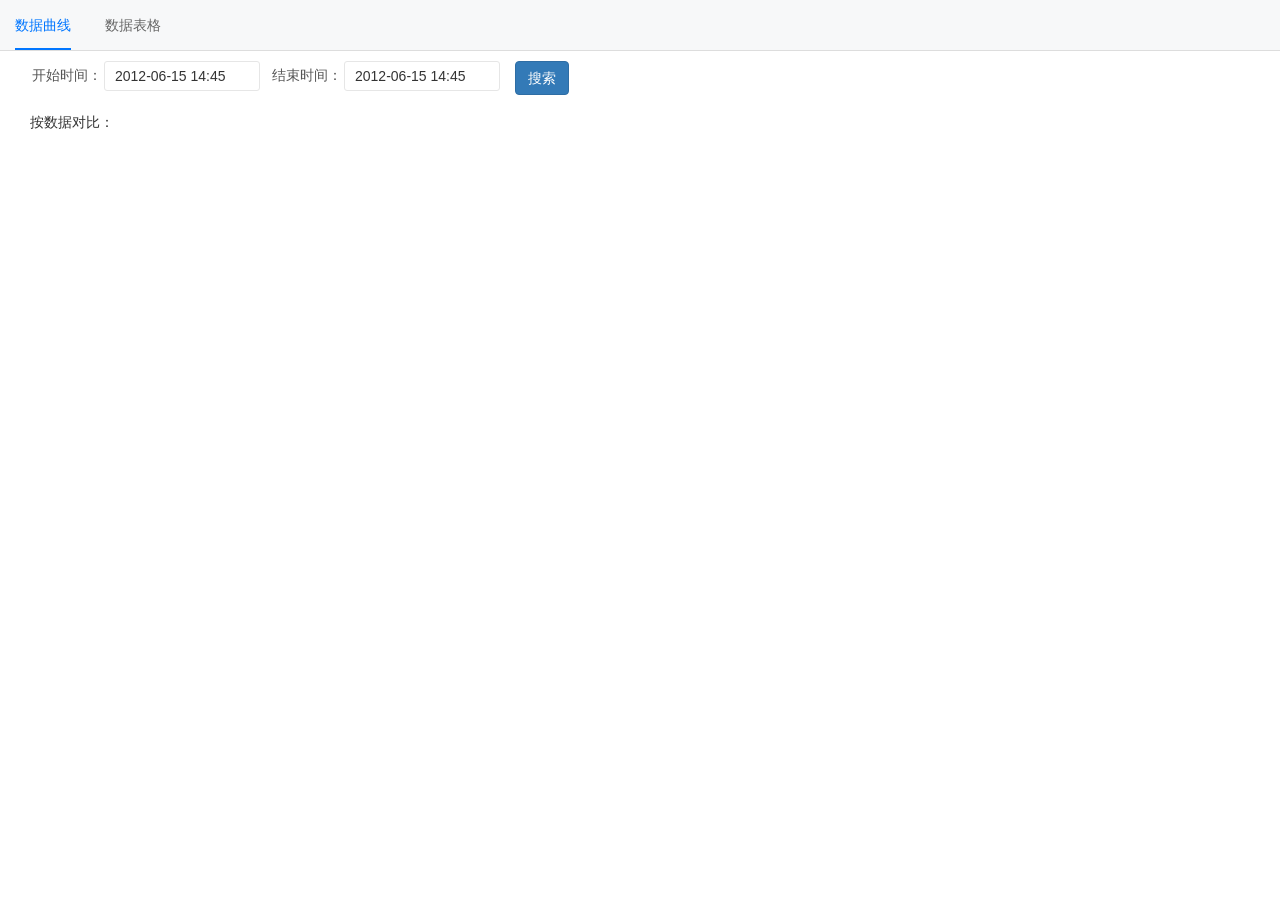
<file: THPBuilder/WebContent/viewchart.html>
<!DOCTYPE html>
<html lang="en">
<head>
    <meta charset="UTF-8">
    <title>Title</title>
    <link href="main/bootstrap/css/bootstrap.min.css" rel="stylesheet">
    <link rel="stylesheet" href="static/bootstrap/css/bootstrap-datetimepicker.css">
    <link href="main/mstyles/view.css" rel="stylesheet">

    <script type="text/javascript" src="static/jquery/jquery-3.2.1.js"></script>
    <script type="text/javascript" src="main/bootstrap/js/bootstrap.js"></script>
    <script type="text/javascript" src="static/bootstrap/js/bootstrap-datetimepicker.min.js"></script>
    <script type="text/javascript">
        var urlParams = (function (url) {
            var result = new Object();
            var idx = url.lastIndexOf('?');

            if (idx > 0) {
                var params = url.substring(idx + 1).split('&');

                for (var i = 0; i < params.length; i++) {
                    idx = params[i].indexOf('=');

                    if (idx > 0) {
                        result[params[i].substring(0, idx)] = params[i].substring(idx + 1);
                    }
                }
            }

            return result;
        })(window.location.href);


        var RESOURCES_PATH = 'static/resources';
        var STENCIL_PATH = 'static/stencils';
        var IMAGE_PATH = 'static/images';
        var STYLE_PATH = 'static/editor';
        var CSS_PATH = 'static/styles';

        mxBasePath = 'static/mxgraph';
        //xmlBaseContent='<mxGraphModel><root><mxCell id="0"/><mxCell id="1" parent="0"/><GObject gobjType="GDataTag" label="123v" phyType="电压" valueFormat="00.00" bShowPhy="0" bShowUnit="0" measId="4000" bShowTime="0" id="4"><DataMultiStatus as="multiStatus"><TextDrawStyle textColor="#CCC" bBLink="0" as="deNormalSatus"/><DataDrawingDef lower="40" upper="50" as="normalStatus"><TextDrawStyle textColor="#ddd" bBLink="0" as="drawStyle"/></DataDrawingDef></DataMultiStatus><mxCell style="shape=label;fillColor=none;strokeColor=none" vertex="1" parent="1"><mxGeometry x="120" y="20" width="80" height="30" as="geometry"/></mxCell></GObject><GObject gobjType="GChartGauge" dataSrc="localhost:8080" dataIds="4000" title="仪表盘" nowTime="*" id="9"><Object as="options"><Object formatter="{a} &lt;br/&gt;{b} : {c}%" as="tooltip"/><Array as="series"><Object name="仪表盘" min="0" max="100" splitNumber="10" type="gauge"><Object formatter="{value}%" as="detail"/><Array as="data"><Object value="35" name="测点1"/></Array></Object></Array></Object><mxCell style="overflow=fill;fillColor=#ffffff;fontColor=#000000;" vertex="1" parent="1"><mxGeometry x="20" y="100" width="280" height="300" as="geometry"/></mxCell></GObject></root></mxGraphModel>';
        xmlBaseContent = '<mxGraphModel><root><mxCell id="0"/><mxCell id="1" parent="0"/><GObject gobjType="GChartTrend" dataSrc="localhost:8080" title="趋势图" startTime="*-1 Hour" endTime="*" background="#FFF" id="9"><Array as="dataIds"><add value="4000"/><add value="3995"/><add value="3990"/><add value="3980"/></Array><Object as="options"><Object text="趋势图" as="title"/><Object trigger="axis" as="tooltip"/><Object bottom="80" as="grid"/><Object type="category" boundaryGap="0" as="xAxis"><Object show="1" as="splitLine"/><Object showMinLabel="1" showMaxLabel="1" as="axisLabel"/></Object><Object type="value" as="yAxis"/><Array as="dataZoom"><Object type="inside" start="0" end="100"/><Object start="0" end="100" handleIcon="M10.7,11.9v-1.3H9.3v1.3c-4.9,0.3-8.8,4.4-8.8,9.4c0,5,3.9,9.1,8.8,9.4v1.3h1.3v-1.3c4.9-0.3,8.8-4.4,8.8-9.4C19.5,16.3,15.6,12.2,10.7,11.9z M13.3,24.4H6.7V23h6.6V24.4z M13.3,19.6H6.7v-1.4h6.6V19.6z" handleSize="80%"><Object color="#fff" shadowBlur="3" shadowColor="rgba(0, 0, 0, 0.6)" shadowOffsetX="2" shadowOffsetY="2" as="handleStyle"/></Object></Array><Array as="series"><Object name="线路1" type="line" showSymbol="0" hoverAnimation="0"><Array as="data"><Array><add value="2018-5-11 08:24:01"/><add value="-"/></Array><Array><add value=""/><add value="-"/></Array></Array></Object><Object name="线路2" type="line" showSymbol="0" hoverAnimation="0"><Array as="data"><Array><add value="2009/10/13 0:00"/><add value="0"/></Array><Array><add value="2009/10/13 1:00"/><add value="2"/></Array><Array><add value="2009/10/13 2:00"/><add value="4"/></Array><Array><add value="2009/10/13 3:00"/><add value="6"/></Array><Array><add value="2009/10/13 4:00"/><add value="8"/></Array></Array></Object></Array></Object><Array as="pieColor"><add value=""/><add value=""/><add value=""/></Array><mxCell parent="1" style="overflow=fill;fillColor=#ffffff;fontColor=#000000;" vertex="1"><mxGeometry x="10" y="10" width="900" height="500" as="geometry"/></mxCell></GObject></root></mxGraphModel>';

    </script>


    <!--<script type="text/javascript" src="main/js/viewpage.js"></script>-->
    <script type="text/javascript" src="main/numeral/numeral.min.js"></script>
    <script type="text/javascript" src="static/mxgraph/js/mxClient.js"></script>
    <!--<script type="text/javascript" src="static/thpower/main-editor.js"></script>-->
    <!--<script type="text/javascript" src="static/sanitizer/sanitizer.min.js"></script>-->

    <script type="text/javascript" src="static/js/echarts.js"></script>
    <script type="text/javascript" src="static/js/Time.js"></script>
    <script type="text/javascript" src="static/app/option.js"></script>
    <script type="text/javascript" src="main/js/charts.js"></script>
    <script type="text/javascript" src="static/js/Viewchart.js"></script>
    <script type="text/javascript" src="main/js/viewcharts.js"></script>
</head>
<body>
<div>
    <!--标题-->
    <!--<div>-->
    <!--<h3>数据曲线</h3>-->
    <!--</div> class="nav nav-tabs"  -->
    <div class="sub_nav">
        <ul id="myTab" class="left left_sub_nav" >
            <li class="sec_nav_item active" id="mytab1">
                <a href="#tab1" data-toggle="tab">
                    数据曲线
                </a>
            </li>
            <li class="sec_nav_item" id="mytab2"><a href="#tab2" data-toggle="tab">数据表格</a></li>
        </ul>
    </div>

    <!--tab页-->
    <div id="myTabContent" class="tab-content">
        <div class="tab-pane fade in active" id="tab1">
            <!--查询条件-->
            <div>
                <!--时间搜索-->
                <div class="sl-v-list_input">
                    <div class="jeitem">
                        <label class="jelabel">开始时间：</label>
                        <input size="16" type="text"  id="date_start" value="2012-06-15 14:45" readonly class="form_datetime" style="padding-left: 10px; height: 30px;line-height: 30px;border: 1px solid #e6e6e6;background-color: #fff;border-radius: 3px;">
                    </div>
                    <div class="jeitem">
                        <label class="jelabel">结束时间：</label>
                        <input size="16" type="text"  id="date_end" value="2012-06-15 14:45" readonly class="form_datetime" style="padding-left: 10px; height: 30px;line-height: 30px;border: 1px solid #e6e6e6;background-color: #fff;border-radius: 3px;">
                    </div>

                    <button type="button" class="btn btn-primary" style="margin-left: 5px;" id="selected" >搜索</button>
                    <!--<div style="position: relative;float: left;" class="query-btn ue-clear">-->
                        <!--<a href="javascript:;" class="confirm1" style="width:80px; border-radius:3px;" id="selected">搜索</a>-->
                    <!--</div>-->

                </div>
                <!--测点选择-->
                <div class="sl-v-list_input">
                    <span style="float: left;">按数据对比：</span>
                    <div id="allpoints" class="left">
                        <ul class="ul_nav" id="ul_allpoints">
                        </ul>

                    </div>
                    <!--工具栏-->
                    <!--<div  class="btn-wrap right">-->
                        <!--<button type="button" class="btn btn-lg save" >-->
                            <!--还原-->
                        <!--</button>-->
                        <!--<button type="button" class="btn  btn-lg cancel" >-->
                            <!--当前-->
                        <!--</button>-->
                        <!--<button type="button" class="btn btn-lg exprot" style="width: 100px;" >-->
                            <!--更改范围-->
                        <!--</button>-->
                        <!--<button type="button" class="btn btn-lg del" >-->
                            <!--同步-->
                        <!--</button>-->
                        <!--<button type="button" class="btn btn-lg del" >-->
                            <!--重复-->
                        <!--</button>-->
                        <!--<button type="button" class="btn btn-lg refresh play"  >-->
                            <!--停止-->
                        <!--</button>-->
                        <!--<button type="button" class="btn btn-lg refresh next"  >-->
                            <!--快进-->
                        <!--</button>-->
                        <!--<button type="button" class="btn btn-lg refresh pre" >-->
                            <!--后退-->
                        <!--</button>-->
                        <!--<button type="button" class="btn btn-lg refresh" >-->
                            <!--选项-->
                        <!--</button>-->

                        <!--&lt;!&ndash;<div class="div_toolbar">&ndash;&gt;-->
                        <!--&lt;!&ndash;<button class="tab_tool" style="margin-left: 3px;margin-top: 3px;" data-toggle="tooltip"&ndash;&gt;-->
                        <!--&lt;!&ndash;data-placement="bottom" title="还原">&ndash;&gt;-->
                        <!--&lt;!&ndash;<img src="/images/restore.png"/>&ndash;&gt;-->
                        <!--&lt;!&ndash;<img src="/images/restore.png"/>&ndash;&gt;-->
                        <!--&lt;!&ndash;</button>&ndash;&gt;-->
                        <!--&lt;!&ndash;<button class="tab_tool" style="margin-top: 3px;" data-toggle="tooltip" data-placement="bottom"&ndash;&gt;-->
                        <!--&lt;!&ndash;title="后退">&ndash;&gt;-->
                        <!--&lt;!&ndash;<img src="/images/backward.png"/>&ndash;&gt;-->
                        <!--&lt;!&ndash;<img src="/images/backward.png"/>&ndash;&gt;-->
                        <!--&lt;!&ndash;</button>&ndash;&gt;-->
                        <!--&lt;!&ndash;&lt;!&ndash;<span style="width:300px;height:25px;margin-top: 2px;float: left;"></span>&ndash;&gt;&ndash;&gt;-->
                        <!--&lt;!&ndash;<button class="tab_tool" style="margin-top: 3px;" data-toggle="tooltip" data-placement="bottom"&ndash;&gt;-->
                        <!--&lt;!&ndash;title="前移">&ndash;&gt;-->
                        <!--&lt;!&ndash;<img src="/images/forward.png"/>&ndash;&gt;-->
                        <!--&lt;!&ndash;<img src="/images/forward.png"/>&ndash;&gt;-->
                        <!--&lt;!&ndash;</button>&ndash;&gt;-->
                        <!--&lt;!&ndash;<button class="tab_tool" style="margin-top: 3px;" data-toggle="tooltip" data-placement="bottom"&ndash;&gt;-->
                        <!--&lt;!&ndash;title="转到当前时间">&ndash;&gt;-->
                        <!--&lt;!&ndash;<img src="/images/currenttime.png"/>&ndash;&gt;-->
                        <!--&lt;!&ndash;<img src="/images/currenttime.png"/>&ndash;&gt;-->
                        <!--&lt;!&ndash;</button>&ndash;&gt;-->
                        <!--&lt;!&ndash;<button class="tab_tool" style="margin-top: 3px;" data-toggle="tooltip" data-placement="bottom"&ndash;&gt;-->
                        <!--&lt;!&ndash;title="更改显示范围">&ndash;&gt;-->
                        <!--&lt;!&ndash;<img src="/images/timesetting.png"/>&ndash;&gt;-->
                        <!--&lt;!&ndash;<img src="/images/timesetting.png"/>&ndash;&gt;-->
                        <!--&lt;!&ndash;</button>&ndash;&gt;-->
                        <!--&lt;!&ndash;<button class="tab_tool" style="margin-top: 3px;" data-toggle="tooltip" data-placement="bottom"&ndash;&gt;-->
                        <!--&lt;!&ndash;title="同步">&ndash;&gt;-->
                        <!--&lt;!&ndash;<img src="/images/synchronous.png"/>&ndash;&gt;-->
                        <!--&lt;!&ndash;<img src="/images/synchronous.png"/>&ndash;&gt;-->
                        <!--&lt;!&ndash;</button>&ndash;&gt;-->
                        <!--&lt;!&ndash;<button class="tab_tool" style="margin-top: 3px;" data-toggle="tooltip" data-placement="bottom"&ndash;&gt;-->
                        <!--&lt;!&ndash;title="重复">&ndash;&gt;-->
                        <!--&lt;!&ndash;<img src="/images/repeat.png"/>&ndash;&gt;-->
                        <!--&lt;!&ndash;<img src="/images/repeat.png"/>&ndash;&gt;-->
                        <!--&lt;!&ndash;</button>&ndash;&gt;-->
                        <!--&lt;!&ndash;<button class="tab_tool" style="margin-top: 3px;" data-toggle="tooltip" data-placement="bottom"&ndash;&gt;-->
                        <!--&lt;!&ndash;title="停止">&ndash;&gt;-->
                        <!--&lt;!&ndash;<img src="/images/stop.png"/>&ndash;&gt;-->
                        <!--&lt;!&ndash;<img src="/images/stop.png"/>&ndash;&gt;-->
                        <!--&lt;!&ndash;</button>&ndash;&gt;-->
                        <!--&lt;!&ndash;<button class="tab_tool" style="margin-top: 3px;" id="play" data-toggle="tooltip"&ndash;&gt;-->
                        <!--&lt;!&ndash;data-placement="bottom" title="播放">&ndash;&gt;-->
                        <!--&lt;!&ndash;<img src="/images/play.png"/>&ndash;&gt;-->
                        <!--&lt;!&ndash;<img src="/images/play.png"/>&ndash;&gt;-->
                        <!--&lt;!&ndash;</button>&ndash;&gt;-->
                        <!--&lt;!&ndash;<button class="tab_tool" style="margin-top: 3px;" data-toggle="tooltip" data-placement="bottom"&ndash;&gt;-->
                        <!--&lt;!&ndash;title="快进">&ndash;&gt;-->
                        <!--&lt;!&ndash;<img src="/images/fastforward.png"/>&ndash;&gt;-->
                        <!--&lt;!&ndash;<img src="/images/fastforward.png"/>&ndash;&gt;-->
                        <!--&lt;!&ndash;</button>&ndash;&gt;-->
                        <!--&lt;!&ndash;<button class="tab_tool" style="margin-top: 3px;" data-toggle="tooltip" data-placement="bottom"&ndash;&gt;-->
                        <!--&lt;!&ndash;title="选项">&ndash;&gt;-->
                        <!--&lt;!&ndash;<img src="/images/setup.png"/>&ndash;&gt;-->
                        <!--&lt;!&ndash;<img src="/images/setup.png"/>&ndash;&gt;-->
                        <!--&lt;!&ndash;</button>&ndash;&gt;-->
                        <!--&lt;!&ndash;</div>&ndash;&gt;-->
                    <!--</div>-->
                </div>
                <!--曲线-->
                <div id="mychart1" class="chart-content" style="padding-top: 40px;width:100%;float: left;">
                </div>
            </div>
        </div>
            <div class="tab-pane fade" id="tab2">
                <!--查询条件-->
                <div>
                    <!--时间搜索-->
                    <div class="sl-v-list_input">
                        <div class="jeitem">
                            <label class="jelabel">开始时间：</label>
                            <input size="16" type="text"  id="date_start1" value="2012-06-15 14:45" readonly class="form_datetime" style="padding-left: 10px; height: 30px;line-height: 30px;border: 1px solid #e6e6e6;background-color: #fff;border-radius: 3px;">
                        </div>
                        <div class="jeitem">
                            <label class="jelabel">结束时间：</label>
                            <input size="16" type="text"  id="date_end1" value="2012-06-15 14:45" readonly class="form_datetime" style="padding-left: 10px; height: 30px;line-height: 30px;border: 1px solid #e6e6e6;background-color: #fff;border-radius: 3px;">
                        </div>
                        <span  class="left" style="margin-top: 3px;">时刻长度：</span>
                        <input class="left" style="margin-top: 3px;" type="text" value=""
                               placeholder="1">
                        <select style="margin-top: 3px;margin-left: 5px; height: 28px;" class="select_dropdwon left">
                            <option value="3">毫秒</option>
                            <option value="3">分钟</option>
                            <option value="2">小时</option>
                            <option value="1">秒数</option>
                        </select>


                        <div style="position: relative;float: left;" class="query-btn ue-clear">
                            <a href="javascript:;" class="confirm1" style="width:80px; border-radius:3px;" id="btn_selectedtable">搜索</a>
                        </div>

                    </div>
                </div>
                <!--表格-->
                <div id="div_points" class="pointmag">
                    <div class="panel-content">
                        <div class="panel-title"><span class="title-icon"></span><span class="propertyName"></span>
                        </div>
                        <div class="chart-content">
                            <table id="tablePoints">
                                <thead>
                                <tr>
                                    <th>序号</th>
                                    <th>测点名称</th>
                                    <th>时间</th>
                                    <th>数值</th>
                                </tr>
                                </thead>
                                <tbody>

                                </tbody>
                            </table>
                            <div>
                                <!--<div>共400条记录 第1/80页</div>-->
                                <ul class="pagination pagination-sm right" id="pageGro">
                                </ul>
                            </div>
                        </div>
                    </div>
                </div>
            </div>

    </div>
</div>
</body>
</html>
</file>
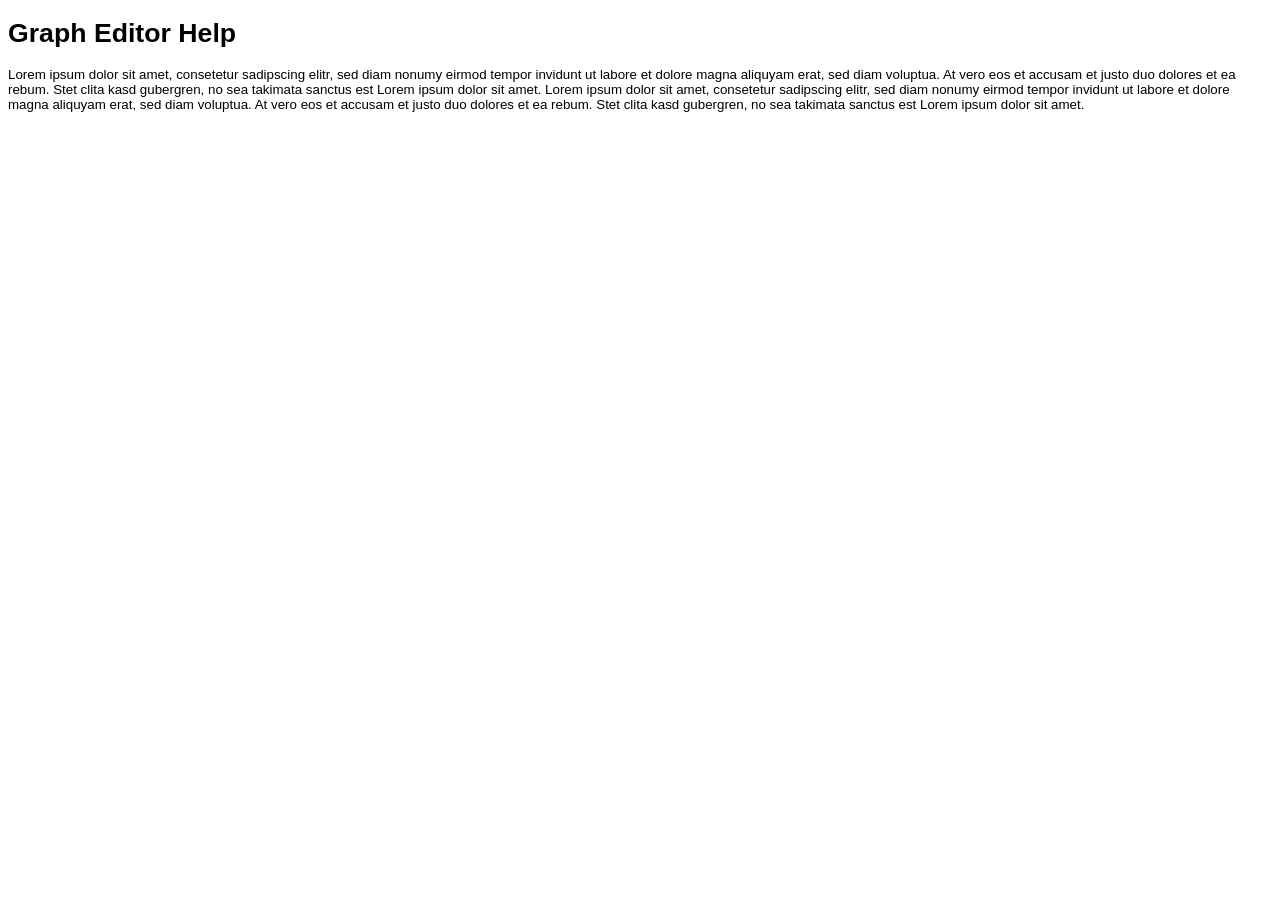
<file: THPBuilder/WebContent/static/resources/help.html>
<!DOCTYPE html>
<html>
<head>
    <title>Graph Editor Help</title>
    <meta http-equiv="Content-Type" content="text/html; charset=UTF-8">
    <link rel="stylesheet" type="text/css" href="../styles/help.css">
</head>
<body>
	<h1>Graph Editor Help</h1>
	<p>Lorem ipsum dolor sit amet, consetetur sadipscing elitr, sed diam nonumy
	eirmod tempor invidunt ut labore et dolore magna aliquyam erat, sed diam
	voluptua. At vero eos et accusam et justo duo dolores et ea rebum. Stet
	clita kasd gubergren, no sea takimata sanctus est Lorem ipsum dolor sit
	amet. Lorem ipsum dolor sit amet, consetetur sadipscing elitr, sed diam
	nonumy eirmod tempor invidunt ut labore et dolore magna aliquyam erat, sed
	diam voluptua. At vero eos et accusam et justo duo dolores et ea rebum.
	Stet clita kasd gubergren, no sea takimata sanctus est Lorem ipsum dolor
	sit amet.</p>
</body>
</html>
</file>
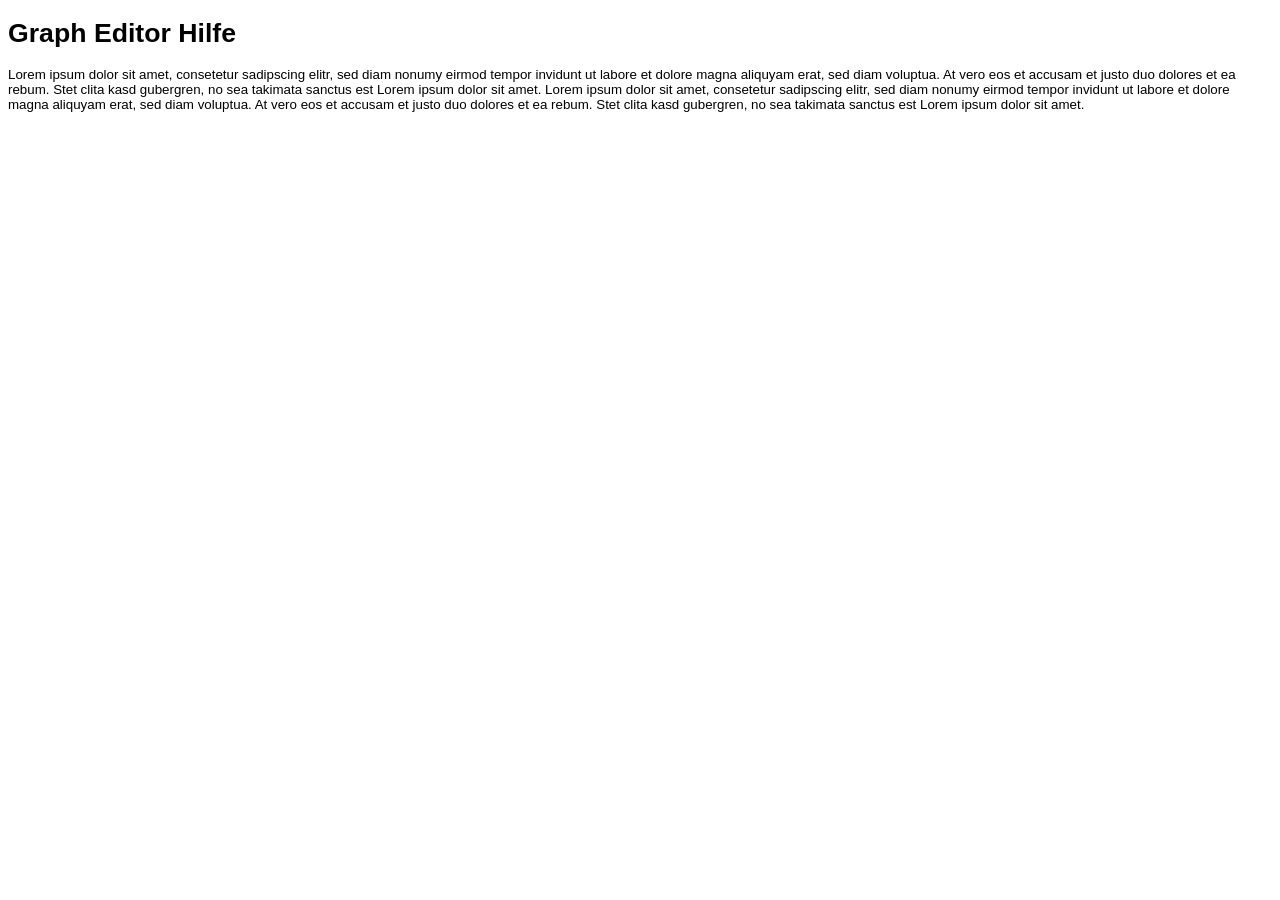
<file: THPBuilder/WebContent/static/resources/help_de.html>
<!DOCTYPE html>
<html>
<head>
    <title>Graph Editor Hilfe</title>
    <meta http-equiv="Content-Type" content="text/html; charset=UTF-8">
    <link rel="stylesheet" type="text/css" href="../styles/help.css">
</head>
<body>
	<h1>Graph Editor Hilfe</h1>
	<p>Lorem ipsum dolor sit amet, consetetur sadipscing elitr, sed diam nonumy
	eirmod tempor invidunt ut labore et dolore magna aliquyam erat, sed diam
	voluptua. At vero eos et accusam et justo duo dolores et ea rebum. Stet
	clita kasd gubergren, no sea takimata sanctus est Lorem ipsum dolor sit
	amet. Lorem ipsum dolor sit amet, consetetur sadipscing elitr, sed diam
	nonumy eirmod tempor invidunt ut labore et dolore magna aliquyam erat, sed
	diam voluptua. At vero eos et accusam et justo duo dolores et ea rebum.
	Stet clita kasd gubergren, no sea takimata sanctus est Lorem ipsum dolor
	sit amet.</p>
</body>
</html>
</file>
<file: THPBuilder/WebContent/main/mstyles/view.css>
div.sub_nav{
    height:51px;
    padding:0 15px;
    border-bottom:1px solid #dddddd;
    position:relative;
    background:#f7f8f9;
}
div.sub_nav ul.left_sub_nav{
    position:relative;
    padding-left:0;
    margin-bottom:0;
}
div.sub_nav ul.left_sub_nav li.sec_nav_item{
    list-style:none;
    display:inline-block;
    margin-right:30px;
    height:50px;
}
div.sub_nav ul.left_sub_nav li.sec_nav_item:last-child{
    margin-right:0;
}
div.sub_nav ul.left_sub_nav li.sec_nav_item.active{
    border-bottom:2px solid #0076ff;
}
div.sub_nav ul.left_sub_nav li.sec_nav_item a{
    color:#666666;
    line-height:50px;
}
div.sub_nav ul.left_sub_nav li.sec_nav_item.active a{
    color:#0076ff;
}
div.sub_nav ul.left_sub_nav li.sec_nav_item a:hover,
div.sub_nav ul.left_sub_nav li.sec_nav_item a:focus,
div.sub_nav ul.left_sub_nav li.sec_nav_item.active a:hover,
div.sub_nav ul.left_sub_nav li.sec_nav_item.active a:focus{
    text-decoration:none;
}
div.sub_nav ul.left_sub_nav li.sec_nav_item a:hover{
    color:#0076ff;
}

.list_icona{color: #2D3438}
.left{ float:left;}
.right{ float:right;}
.bfff_a{ background:#fff}
.box_out_a{ padding:15px;}
.box_a{ box-shadow:0 2px 5px rgba(0, 0, 0,1);-webkit-box-shadow:0 2px 5px rgba(0, 0, 0,1);-moz-box-shadow:0 2px 5px rgba(0, 0, 0,1); background:rgba(256,256,256,0.8);}
.clear{clear:both}
.list_bar_a{ background:#295f97;color:#fff; height:32px; line-height:32px; padding:0 10px; border-bottom:1px solid #333c45; border-top: 1px solid #495f75;}
.fb_a{font-size:14px; font-weight:bold}
.actions_a{background: #E3EAF1;box-shadow:0 0 3px 0 #0072FF;margin: 5px 10px;color: #00377A;}
.actions_a a{float: left;padding: 6px 18px;color: #00377A;}
.actions_a a:hover{background:rgba(22, 93, 191,1); font-weight: bold; color: #fff}
.report_a{width: 100%}
table.report_a td{}
table.report_a td{padding: 10px 5px;text-align: center;}
table.rt_even tr:nth-child(even),table tr.all_tr td{background:#fff}
table.report_a th{background: #fbfdff;
    color: #1f2d3d;
    font-weight: normal;
    padding: 5px 3px;}
table tr.total_a td{background:#E0E8F1;font-weight: bold;}

.operate_button{
    display: inline-block;
    /*width: 50px;*/
    width: 30px;
    height: 25px;
    line-height: 25px;
    /*margin: 7px 10px 0 0;*/
    cursor: pointer;
    /*padding-left: 23px;*/
    color: #34AADC;
    background-color: transparent;
    border: none;
}

.right_tool_zone{
    float:right;
    border-right:1px solid #bfbfbf;
    padding-right:10px;
    margin-top:5px;
}
.btn_tools{
    background: #fbf8f8;
    position:relative;
    height:24px;
    width:60px;
    border:1px solid #0076ff;
    /*border-radius:14px;*/
    text-align:right;
    padding-right:10px;
    line-height:22px;
    font-size:14px;
    color:#0076ff;
    margin-left:10px;
    display:inline-block;
}

.item-wrap {
    position: relative;
}
.search-wrap {
    position: relative;
    border-right: 1px solid #D7D7D7;
    margin-right: 20px;
}

.search-wrap1 {
    border: none;
}
.time {
    display: inline-block;
    width: 120px;
    height: 28px;
    line-height: 28px;
    border: 1px solid #ccc;
    background: #fff;
}
.time input {
    width: 95px;
    height: 25px;
    border: 0;
    padding-left: 5px;
}

.time-icon {
    float: right;
    width: 18px;
    height: 18px;
    /*background: url("../images/time.png") no-repeat;*/
    margin: 5px 5px 0 0;
    cursor: pointer;
}

.time .el-date-editor.el-input {
    width: 120px
}

.time .el-date-editor.el-input input {
    padding-right: 0;
}

.time .el-input__icon {
    color: #666;
}
.divselected{

}
.divselected_top{
    padding-left: 10px;
    padding-top: 5px;
    height: 25px;
}
.nav_div{
    padding-left: 10px;
    padding-top: 5px;
    height: 25px;
    margin-top: 8px;
}
.btn_selected {
    display: inline-block;
    width: 100px;
    height: 28px;
    line-height: 28px;
    background: #295f97;
    border-radius: 2px;
    color: #fff;
    text-align: center;
    margin-right: 5px;
    cursor: pointer;
}
.f1{
    display: inline-block;
    margin-left: 10px;
}
.ul_nav{
    height: 25px;
    padding: 0 15px;
    /*border-bottom: 1px solid #dddddd;*/
    position: relative;
    /*background: #f7f8f9;*/
}
.ul_nav_li{
    /*padding-top: 10px;*/
    list-style: none;
    display: inline-block;
    margin-right: 30px;
    height: 25px;
    cursor: pointer;
}
.ul_nav_li a{
    color: #666666;
}
.fr {
    float: right
}
.pack-up {
    cursor: pointer;
    color: #165dbf;
    margin-top: 5px;
}
.pack-up>span {
    width: 10px;
    height: 10px;
    margin: 7px 0 0 5px;
}

/* button带图标  */
/**************************************************************/
.btn-wrap{
    margin-left: 15px;
    margin-top: 15px;
    margin-bottom: 5px;
}
.btn-wrap button{
    display: inline-block;
    width: 68px;
    height: 28px;
    line-height: 28px;
    background: rgba(240,240,240,0.45);
    border: 1px solid #d7d7d7;
    border-radius: 4px;
    font-size: 14px;
    color: #0a0a0a;
    cursor: pointer;
    padding: 0 0 0 20px;
}
.btn-wrap button.add{
    background: url(../images/add.png) no-repeat 8px rgba(240,240,240,0.45);
    padding-left: 20px;
}
.btn-wrap button.search{
    background: url(../images/search.png) no-repeat 8px rgba(240,240,240,0.45);
    padding-left: 20px;
}
.btn-wrap button.del{
    background: url(../images/del.png) no-repeat 8px rgba(240,240,240,0.45);
    padding-left: 20px;
}
.btn-wrap button.start{
    background: url(../images/start.png) no-repeat 8px rgba(240,240,240,0.45);
    padding-left: 20px;
}
.btn-wrap button.end{
    background: url(../images/end.png) no-repeat 8px rgba(240,240,240,0.45);
    padding-left: 20px;
}
.btn-wrap button.refresh{
    background: url(../images/refresh.png) no-repeat 8px rgba(240,240,240,0.45);
    padding-left: 20px;
}
.btn-wrap button.exprot{
    background: url(../images/exprot.png) no-repeat 8px rgba(240,240,240,0.45);
    padding-left: 20px;
}
.btn-wrap button.save{
    background: url(../images/save.png) no-repeat 8px rgba(240,240,240,0.45);
    padding-left: 20px;
}
.btn-wrap button.cancel{
    background: url(../images/cancel.png) no-repeat 8px rgba(240,240,240,0.45);
    padding-left: 20px;
}
.btn-wrap button.cut{
    background: url(../images/cut.png) no-repeat 8px rgba(240,240,240,0.45);
    padding-left: 20px;
}
.btn-wrap button.note{
    background: url(../images/note.png) no-repeat 8px rgba(240,240,240,0.45);
    padding-left: 20px;
    width: 100px;
}

.btn-wrap button.merge{
    background: url(../images/search.png) no-repeat 8px rgba(240,240,240,0.45);
    padding-left: 20px;
    width: 100px;
}
.btn-lg{color:#0a0a0a;background-color:rgba(240,240,240,0.45);;border-color:#d7d7d7}
.btn-lg.focus,.btn-lg:focus{color:#0a0a0a;background-color: rgba(240, 240, 198, 0.45);border-color: #a6a6a6
}
.btn-lg:hover{color:#0a0a0a;background-color:rgba(240,240,240,0.45);border-color:#d7d7d7}
.btn-lg.active,.btn-lg:active,.open>.dropdown-toggle.btn-lg{color:#0a0a0a;background-color:rgba(240,240,240,0.45);border-color:#d7d7d7}

.img_span{
    width: 28px;
    height: 28px;
}
.img_span .line{
    background: url(../images/line.png);
}

/**************************************************************/


/* */
.pointmag{
    margin-left: 15px;
    margin-right: 15px;
}


/*
tab切换
*/
div.sub_nav div.right_tool_zone div.btn_tool div.static_number{
    position:relative;
    height:24px;
    width:60px;
    border:1px solid #0076ff;
    border-radius:14px;
    text-align:right;
    padding-right:10px;
    line-height:22px;
    font-size:14px;
    color:#0076ff;
    margin-left:10px;
    display:inline-block;
}
div.sub_nav div.right_tool_zone div.btn_tool div.static_number.ypz{
    border-color:#ff9600;
    color:#ff9600;
}
div.sub_nav div.right_tool_zone div.btn_tool div.static_number.sure{
    border-color:#fe3824;
    color:#fe3824;
}
div.sub_nav div.right_tool_zone div.btn_tool div.static_number.plan{
    border-color:#7ed321;
    color:#7ed321;
}
div.sub_nav div.right_tool_zone div.btn_tool div.static_number img{
    position:absolute;
    top:-1px;
    left:-2px;
    height:24px;
    width:auto;
}



/* sub_nav dropdown*/
div.right_user div.dropdown ul.dropdown-menu{
    background:#051433;
    border:none;
    border-radius:0;
    min-width:96px;
}
div.right_user div.dropdown ul.dropdown-menu li a{
    color:#999999;
}
div.right_user div.dropdown ul.dropdown-menu li a:hover{
    background:#01050d;
    color:#dddddd;
}
div.right_user div.dropdown ul.dropdown-menu li.divider{
    background-color:#09215d;
}

/* dropdwon 样式*/
.select_dropdwon{
    height: 30px;  border: 1px solid #e6e6e6;
    width: 100px;
}


/*clear*/

/*====================================
  分页信息（表格依赖样式）
  ===================================*/
.pagination a {text-decoration: none;border: solid 1px;	}
.pagination .pxofy{float:left;margin-left: 5px;height:25px;*padding-top:1px;}
.pagination a, .pagination span {display: block;float: left;line-height:24px;padding:0 9px;border-radius:2px;margin-right: 5px;font-family:Arial, Helvetica, sans-serif !important;}
.pagination .current {cursor:default;border: solid 1px ;}
.pagination .prev, .pagination .next{*line-height:22px;}

.pxofy{
    float: left;
    margin-top: 18px;
    color: #6c6c6c;
}


/*主体*/
.article{ float:left; margin-top:6px; width:100%;}
.article:first-child{ margin-top:0;}
.half{  }
.article .wrap-l{ margin-right:3px;}
.article .wrap-r{ margin-left:3px;}

/*tab选项卡*/
.article .title{ position:relative; line-height:33px; background-color:#f3f3f5; border:1px solid #ddd; overflow:visible; height:33px;}
.article .title h2{ float:left; margin-left:7px; padding-left:22px; font-weight:bold; font-size:14px; font-family:'宋体'; color:#000000; background:url(../images/titleico.png) no-repeat left center;}
.article .title h2.title-list{ top:-1px; left:-1px; z-index:1; position:absolute; background:none; margin-left:0; padding:0;}
.article .title h2 ul li{ width:98px;  border-left:1px solid transparent; border-right:1px solid transparent;float:left; }
.article .title h2 ul li a{ display:block;line-height:35px; text-align:center; color:#000; font-size:14px; font-weight:normal;}
.article .title h2 ul li.current{ border-left:1px solid #ddd; border-right:1px solid #ddd; background:url(../images/titlebg01.png) repeat-x;}
.article .title h2 ul li.current a{ font-weight:bold;}

/*内容*/
.article .content .toollist li{ margin:20px 0 12px 42px; float:left; width:52px; text-align:center;}
.article .content .toollist li:first-child{ margin-left:33px;}
.article .content .toollist li a.img{ display:block; width:48px; height:48px;}
.article .content .toollist li p a{ display:block; line-height:24px; font-size:13px; color:#000;}
.article .content .toollist li.add-btn{ height:72px; margin-left:22px; text-align:center; cursor:pointer;}
.article .content .toollist li.add-btn img{ margin-top:18px;}


/**/
.matter .content .matter-content{ display:none;}
.matter .content .current{ display:block;}

.title{ line-height:33px; background-color:#0092dc; border:1px solid #0388cc; overflow:visible; ;}
.title h2{ margin-left:7px; padding-left:22px; font-weight:bold; font-size:14px; font-family:'宋体'; color:#fff; background:url(../images/titleico.png) no-repeat left center;}



/*查询条件*/
.query{ padding:11px 0 0 0; border:1px solid #ddd; border-top:none; overflow:visible; border-bottom:none;}
.query-conditions{ overflow:visible;}
.query .conditions{ overflow:visible; float:left; line-height:30px; margin-top:20px; }
.query .conditions label{ float:left; width:72px; color:#000; }
.select-title,input{height:28px;line-height:28px;}

/*顶部收缩*/
.title {line-height: 33px;background-color: #0092dc;border: 1px solid #0388cc;overflow: visible;}
.title h2 {margin-left: 7px;padding-left: 22px;font-weight: bold;font-size: 14px;font-family: '宋体';color: #fff;background: url(../images/titleico.png) no-repeat left center;}
.class1 {position:relative; margin:0 auto;padding:5px;}
/*span { position:absolute; right:30px; cursor:pointer; color:#fff; top:12px; font-size: 14px;font-family: '宋体';}*/
.listbox{ text-align:left; line-height:20px; padding:3px; border:1px solid #ddd; background:none;}
#class1content {height:200px;overflow:hidden}

.sl-v-list {overflow: hidden;zoom: 1;padding-top: 10px; border-top: 1px dashed #dedede; margin: 0 30px;}
.sl-v-list ul {float: left;
    /*overflow: hidden;*/
    zoom: 1;position: relative;height: 30px;}
.J_valueList li {float: left;_display: inline;margin-bottom: 4px;height: 30px;}
.J_valueList1 li {float: left;_display: inline;margin-bottom: 4px;height: 30px;line-height: 30px; margin-right:30px; }
.J_valueList li label{font-size:14px;}
.J_valueList1 li label{font-size:14px;}

/*按钮*/
.query-btn{ margin-left:10px; margin-top: 5px;}
.query-btn a{ display:block; float:left;  text-align:center; border-radius:2px;}
.query-btn a.confirm{ width:80px;color:#fff; background:#0092dc; font-size:14px; height:30px; line-height:30px; }
.query-btn a.confirm1{ width:80px;color:#fff; background:#0092dc; font-size:14px; height:28px; line-height:28px; }
.query-btn a.clear2{ margin-left:7px; width:80px;  background:#6ab96e; color:#fff; font-size:14px;height:30px;line-height: 30px;}
.query-btn a.clear1{ margin-left:7px; width:80px;  background:#ffbd2e; color:#fff; font-size:14px;height:30px;line-height: 30px;}



/*按钮*/
.query-btn{ margin-left:10px;}
.query-btn a{ display:block; float:left;  text-align:center; border-radius:2px;}
.query-btn a.confirm{ width:60px;color:#fff; background:#0092dc; font-size:14px; height:30px; line-height:30px;}
.query-btn a.clear{ margin-left:7px; width:60px; border:1px solid #c1d3de; background:url(../images/righttitlebig.png) repeat-x; color:#000; font-size:14px;height:28px;line-height: 28px;}



/*表格*/
table{ width:100%;  border:1px solid #ddd; border-left:none;}
thead tr th{ height:35px; line-height:30px; border-bottom:1px solid #ddd; background-color:#f3f3f5; font-weight:bold; text-align:center;}
tbody tr td{ border:1px solid #c7c7c7; line-height:30px; text-align:center;}
tbody tr:first-child td{ padding-top:2px;}
tbody tr td:first-child{ border-left:none;}
table tr .num{ width:70px; text-align: center;}
table tr .name{ width:150px; padding-left:17px; text-align: center;}
table tr .process{ width:150px; padding-left:13px; text-align: center;}
table tr .node{ width:180px; padding-left:13px; text-align: center;}
table tr .time{ width:180px; padding-left:13px; text-align: center;}
table tr .operate{ width:180px; padding-left:15px; text-align: center;}
table tr .operate a{ color:#2c7bbc;}
table tr .operate a:hover{ text-decoration:underline;}

tbody input{  width:40px; }
tbody .gjnr input{width:160px;}
tbody .num input {width:25px; margin-left:5px; margin-right:5px;}
tbody .sj input{width:80px;}
tbody .gjqy input{width:80px;}

tbody .num {width:30px;}
tbody .znum{width:140px;}
tbody .gjdl{width:100px;}
tbody .lx{width:100px;}
tbody .yy{width:100px;}
tbody .sj{width:120px;}
tbody .dxmc{width:180px;}
tbody .gjqy{width:120px;}
tbody .gjz{width:100px;}
tbody .gjdj{width:100px;}
tbody .gjnr{width:400px;}
tbody .zsnr{width:250px;}

tbody .qrry{width:100px;}
tbody .qrsk{width:120px;}
tbody .scry{width:100px;}
tbody .scsk{width:120px;}

.confirm{
    float:left; margin-left:10px; color:#0092dc
}
.clear{
    float:right; margin-right:10px;color: rgba(10, 10, 10, 0.77);
}

/*.panel-content{*/
/*border:1px solid #0CA9A6;*/
/*-moz-box-shadow:  -1px 0 0 #006A93 inset,0 -1px 0 #006A93 inset, 0 1px 0 #006A93 inset,1px 0 0 #006A93 inset;!*全部阴影*!*/
/*box-shadow: -1px 0 0 #006A93 inset,0 -1px 0 #006A93 inset, 0 1px 0 #006A93 inset,1px 0 0 #006A93 inset;*/
/*background-color: rgba(8, 19, 23, 0.8);*/
/*}*/
.panel-title{
    line-height: 35px;
}
.chart-content{
    height: 500px;
}

.div-pointcheck{
    /*margin-top: 15px;*/
    height: 150px;
    width: 150px;
    border: 1px solid #ddd;
    float: left;
}
.ul-pointcheck li{
    padding-top: 5px;
}

.gray{background-color: #f5f5f5;}

.icons{background-image: url("[data-uri]"); background-repeat:no-repeat; }
.jequote{max-width: 1140px;margin-bottom: 10px;padding: 15px;line-height: 22px;border: 4px solid #00A080;border-radius: 4px;background-color: #f5f5f5;font-size: 15px;}
.jebody{max-width: 1140px;margin: 40px auto;position: relative;}
.jewarp{width:100%;margin: 15px 0; }
.jewarp h3{position: relative;left: 0;height: 40px;line-height:40px;padding-left:10px;white-space: nowrap;border-radius: 4px 4px 0 0;font-size: 16px;color:#00A080;text-align: left;}
.jewarp .content{border: 1px solid #ededed;border-radius:0 0 4px 4px;padding: 20px 10px 10px 10px;overflow: hidden;}
.jeitem{margin:0 10px 8px 0;position: relative;float: left;}
.jelabel{
    /*width: 130px;*/
    float: left;display: block;padding: 4px 2px;font-weight: 400;text-align: right; color:#555;}
.jeinpbox{float: left;
    /*width: 190px;*/
    /*margin-right: 10px;*/
    display: inline-block;vertical-align: middle;position: relative;}
.jeinput{display: block;width: 100%;padding-left: 10px; height: 30px;
    line-height: 30px\9;border: 1px solid #e6e6e6;background-color: #fff;border-radius: 3px;}
.jebtns{width: 35px;margin-left: 10px; height: 36px;line-height: 36px\9;border: 1px solid #e6e6e6;background-color: #fff;border-radius: 3px;background-position:right center;float: left;cursor: pointer;}


.title-date{
    bottom: 45px;
    left: 130px;
    float: left;
}
.date_div span{
    border:1px solid #ddd;
    cursor:pointer;
    padding: 2px;
}

.ul_table_theard{
    font-weight:bold;
    border-top:1px solid #0a0a0a;

}
.ul_table{
    list-style:none; padding:0px;
    margin:0px;
    height:20px;
    line-height:20px;
    border:1px solid #0a0a0a;
    border-top:0px;
    width: 90%;
}
.ul_table li{
    width:25%;
    display:block;
    float:left;
    text-indent:2em
}

/* 工具栏样式 */
.div_toolbar{
    width: 350px;
    height: 30px;
    /*border:1px solid #D4D4D4;*/
    position: relative;
    float: right;
    margin-left: 80px;

    /*z-index: -1;*/
    /*position: absolute;*/
    /*top: 828px;*/
}
.div_toolbar button{
    z-index: 0;
}

.toolbar_margin{
    margin-top: 3px;
    margin-left: 3px;
}
.tab_tool{
    background:none;
    border:none;
    margin:0;
    padding:0;
    display:inline-block;
    float:left;
    margin-right:10px;
}
.tab_tool:hover,
.tab_tool:focus,
.tab_tool:active{
    outline:none;
}
.tab_tool img{
    height:18px;
    width:auto;
}
.tab_tool img:last-child,
.tab_tool img:last-child,
.tab_tool img:last-child,
.tab_tool:hover img:first-child,
.tab_tool:focus img:first-child,
.tab_tool:active img:first-child{
    display:none;
}
.tab_tool img:first-child,
.tab_tool img:first-child,
.tab_tool img:first-child,
.tab_tool:hover img:last-child,
.tab_tool:focus img:last-child,
.tab_tool:active img:last-child{
    display:inline-block;
}



.ul_input {

}
.ul_input li{
    margin-bottom: 10px;
}
/* 搜索筛选样式 */
.sl-v-list_input {overflow: hidden;zoom: 1;padding-top: 10px;  margin: 0 30px;}

.sl-v-list_input .div_block{
    display: block;float: left;
}
.sl-v-list_input .div_block span{
    text-align:right;float: left;margin-top: 3px;
}
.sl-v-list_input .div_block_margin{
    margin-left: 10px;
}
.widthPercentage30{
    width: 30%;
}

.widthfomal{
    width: 35%;float: left;
}
/*.sl-v-list_input span*/
/*{*/
/*display: block;*/
/*width: 90px;*/
/*float: left;*/
/*}*/

/*分页开始*/
.page-wrap{
    text-align: center;
    /*position: absolute;*/
    bottom: 10px;
    width: 100%;
}
#pageGro{text-align: center;overflow: hidden;display: inline-block;}
#pageGro div ul{padding-left: 0}
#pageGro div,#pageGro div ul li{ font-size:14px; color:#999; line-height:23px; float: left; margin-left:5px;list-style: none}
#pageGro div ul li{text-align:center; border:1px solid #0f5188; cursor:pointer;padding: 5px 14px;-webkit-box-shadow: 0px 0px 7px #0f3f67 inset;box-shadow: 0px 0px 7px #0f3f67 inset;}
#pageGro div ul li.on{ color:#fff; background:#0f3f67; border:1px solid #165c90;}
#pageGro .pageUp,#pageGro .pageDown,#pageGro .all{border:1px solid #0092dc; cursor:pointer;
    width: 30px;height: 28px;text-align: center;line-height: 28px;
    -webkit-box-shadow: 0px 0px 7px #0f3f67 inset;
    box-shadow: 0px 0px 7px #0092dc inset;
}
#pageGro .pageUp{ text-indent:23px; background:url(../images/page-arrow.png) -2px -43px no-repeat;}
#pageGro .pageDown{ text-indent:5px; background:url(../images/page-arrow.png) -2px -4px no-repeat;}
#pageGro .pageGo,#pageGro .all{margin-left: 15px;}
#pageGro .pageGo span,#pageGro .pageGo input{
    float: left;
    width: 30px;
    height: 28px;
    box-shadow: 0px 0px 7px #0092dc inset;
    border: 1px solid #0092dc;
    text-align: center;
    line-height: 28px;
}
#pageGro .pageGo input.num{width: 45px;background: transparent;}
#pageGro .pageGo span.go{cursor: pointer;background: #0092dc;color: #99d7ff;font-size: 12px;}
/*分页结束*/
</file>
<file: THPBuilder/WebContent/static/styles/help.css>
body {
	font-family:Arial Unicode MS,Arial,Helvetica;
	font-size:10pt;
}
</file>
